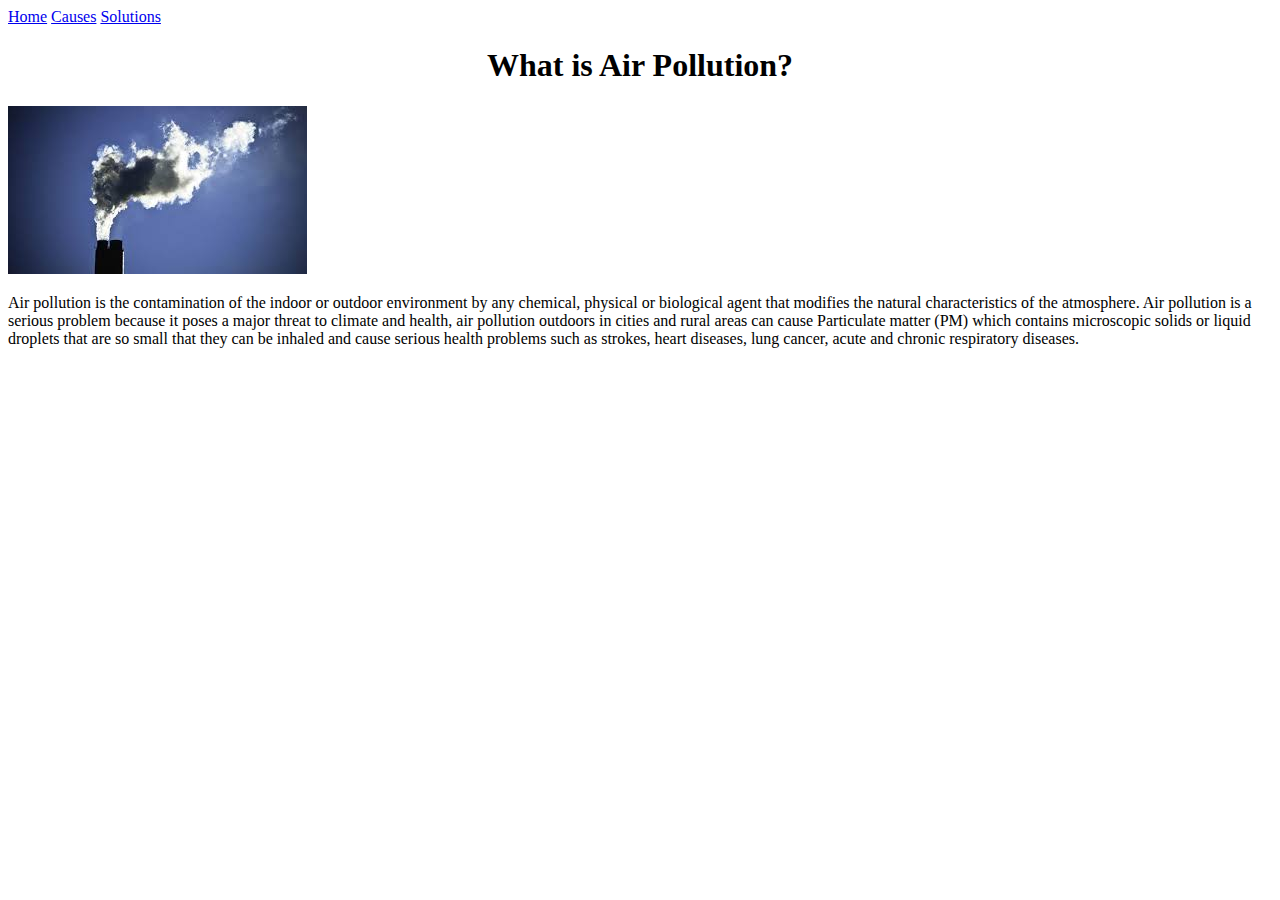
<file: index.html>
<!DOCTYPE html>
<html>
  <head>
  <link rel="stylesheet" href="style.css"> 
  </head>
  <body>
   
    <div class="navbar">
      <a href="index.html">Home</a>
      <a href="causes.html">Causes</a>
      <a href="solutions.html">Solutions</a>
    </div> 
    <div class="container">
    <h1>What is Air Pollution?</h1>
    <div class="image">

    <img src="Airpollution.jpeg">
      </div>
      <div class="info">
    <p> 
      Air pollution is the contamination  of the indoor or outdoor environment by any chemical, physical or biological agent that modifies the natural characteristics of the atmosphere. Air pollution is a serious problem because it poses a major threat to climate and health, air pollution outdoors in cities and rural areas can cause Particulate matter (PM) which contains microscopic solids or liquid droplets that are so small that they can be inhaled and cause serious health problems such as strokes, heart diseases, lung cancer, acute and chronic respiratory diseases.</p>
    </div>
    </div>
  </body>
</html>
</file>
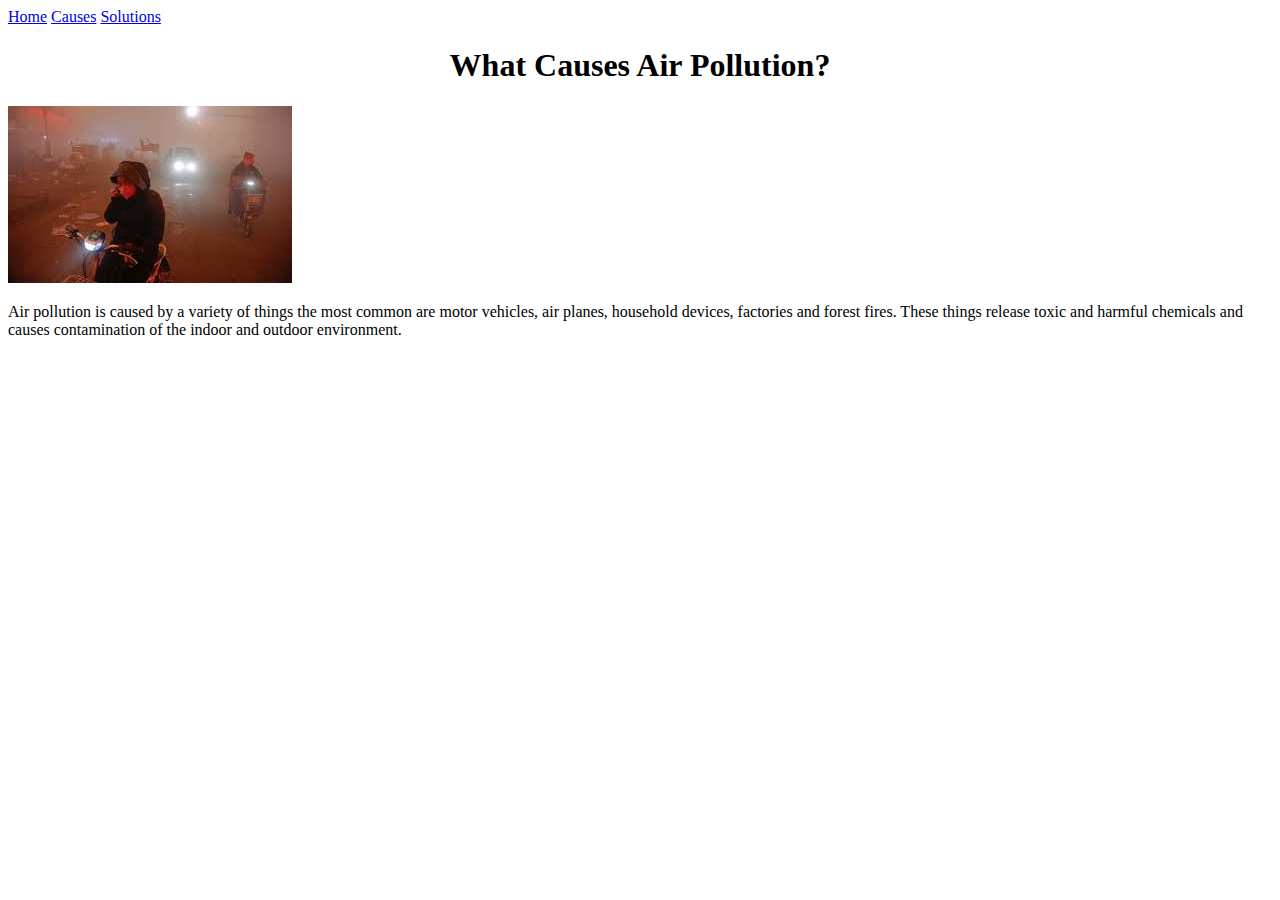
<file: causes.html>
<!DOCTYPE html>
<html>
  <head>
  <link rel="stylesheet" href="style.css"> 
  </head>
  <body>
    
    <div class="navbar">
      <a href="index.html">Home</a>
      <a href="causes.html">Causes</a>
      <a href="solutions.html">Solutions</a>
    </div>
    <div class="container">
    <h1> What Causes Air Pollution?</h1>
    <div class="image">
    <img src="Airpollutionsuffering.jpeg">
      </div>
    <div class="info">
    <p> Air pollution is caused by a variety of things the most common are motor vehicles, air planes, household devices, factories and forest fires. These things release toxic and harmful chemicals and causes contamination of the indoor and outdoor environment. 
    </p>
    </div>
    </div>
  </body>
  
</html>
</file>
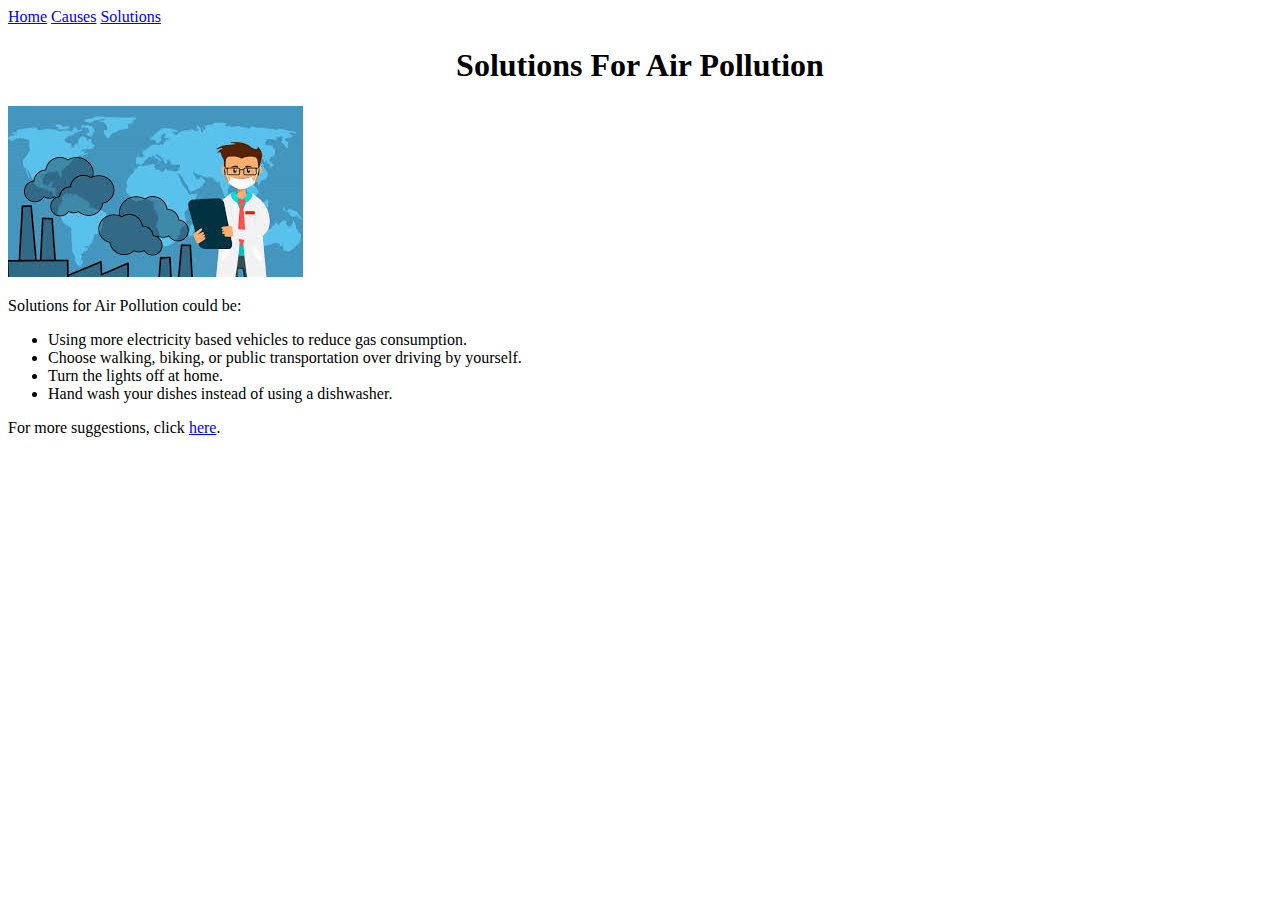
<file: solutions.html>
<!DOCTYPE html>
<html>
  <head>
  <link rel="stylesheet" href="style.css">  
  </head>
  <body>

    <div class="navbar">
      <a href="index.html">Home</a>
      <a href="causes.html">Causes</a>
      <a href="solutions.html">Solutions</a>
    </div>
    <div class="container">
      <h1> Solutions For Air Pollution</h1>
      <div class="image">
        <img src="Airpollutionsolutions.jpeg">
      </div>
      <div class="info">
        <p> Solutions for Air Pollution could be: </p>
        <ul>
          <li> Using more electricity based vehicles to reduce gas consumption.</li>
          <li> Choose walking, biking, or public transportation over driving by yourself.</li>
          <li> Turn the lights off at home.</li>
          <li> Hand wash your dishes instead of using a dishwasher.</li> 
        </ul>
        <p> For more suggestions, click <a href="https://dnr.mo.gov/air/get-involved/help-improve-air-quality">here</a>.</p>
      
      </div>
    </div>
  </body>
</html>
</file>
<file: style.css>
h1 {
  text-align: center;
}

.container {
display:flex;
flex-direction: column;
flex-wrap:wrap;
justify-content: center;
}
.img {
float: center;
}
</file>
